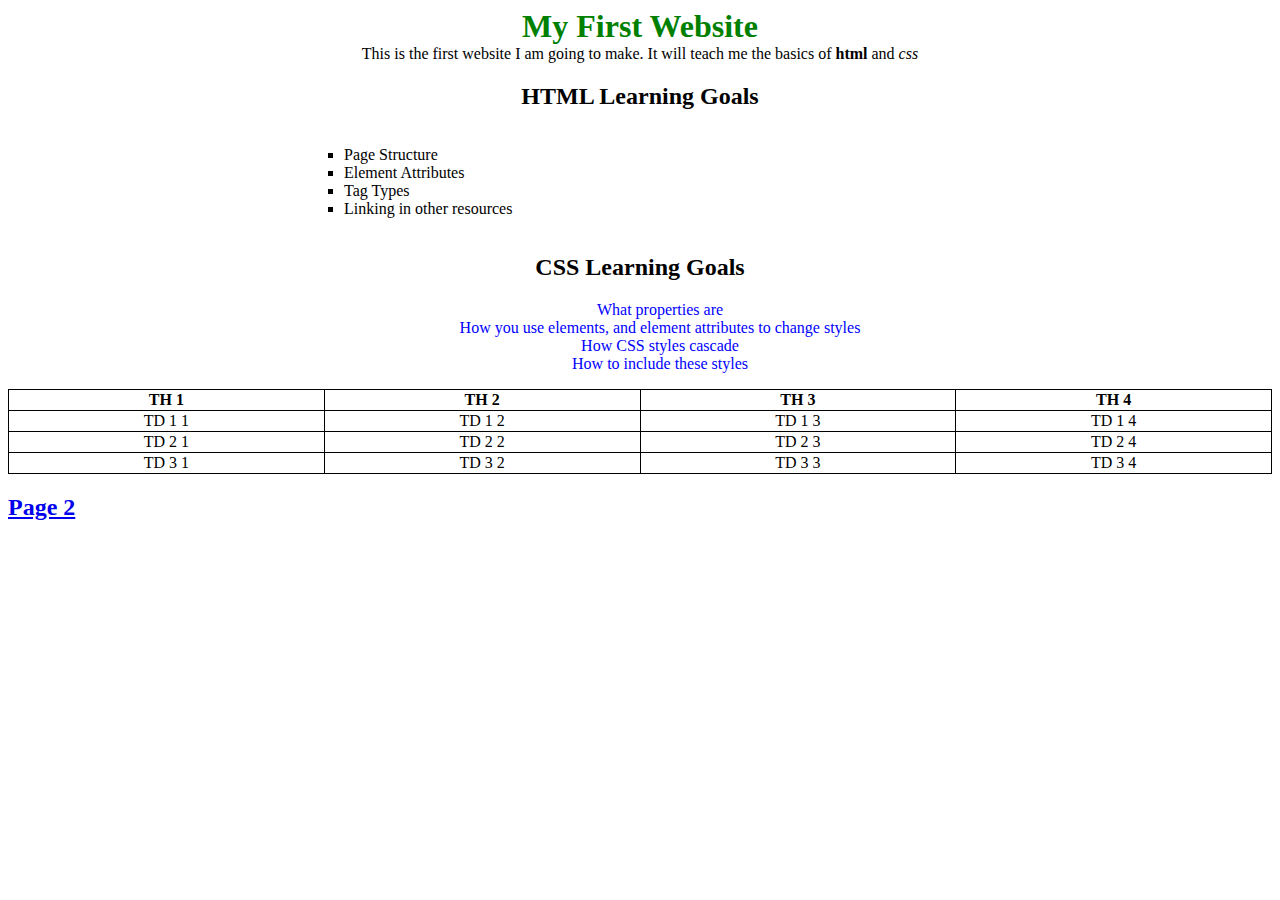
<file: index.html>
<!DOCTYPE html>
<html>
	<head>
		<meta charset="utf-8">
		<title>Demo Project</title>
		<link rel="stylesheet" href="./styles/style.css"/>
	</head>
	<body>
		<h1 class="center">My First Website</h1>
		<p class="center">
			This is the first website I am going to make. It will teach me the basics of <strong>html</strong> and <em>css</em>
		</p>

		<div class="center">
			<h2>HTML Learning Goals</h2>
			<ul class="center-list">
				<li class="html-list">Page Structure</li>
				<li class="html-list">Element Attributes</li>
				<li class="html-list">Tag Types</li>
				<li class="html-list">Linking in other resources</li>
			</ul>
		</div>
		<div class="center">
			<h2>CSS Learning Goals</h2>
			<ul>
				<li class="css-list">What properties are</li>
				<li class="css-list">How you use elements, and element attributes to change styles</li>
				<li class="css-list">How CSS styles cascade</li>
				<li class="css-list">How to include these styles</li>
			</ul>
		</div>
		<table class="center">
			<tr>
				<th>TH 1</th>
				<th>TH 2</th>
				<th>TH 3</th>
				<th>TH 4</th>
			</tr>
			<tr>
				<td>TD 1 1</td>
				<td>TD 1 2</td>
				<td>TD 1 3</td>
				<td>TD 1 4</td>
			</tr>
			<tr>
				<td>TD 2 1</td>
				<td>TD 2 2</td>
				<td>TD 2 3</td>
				<td>TD 2 4</td>
			</tr>
			<tr>
				<td>TD 3 1</td>
				<td>TD 3 2</td>
				<td>TD 3 3</td>
				<td>TD 3 4</td>
			</tr>
		</table>
		<h2><a href="./page2.html">Page 2</a></h2>
	</body>
</html>
</file>
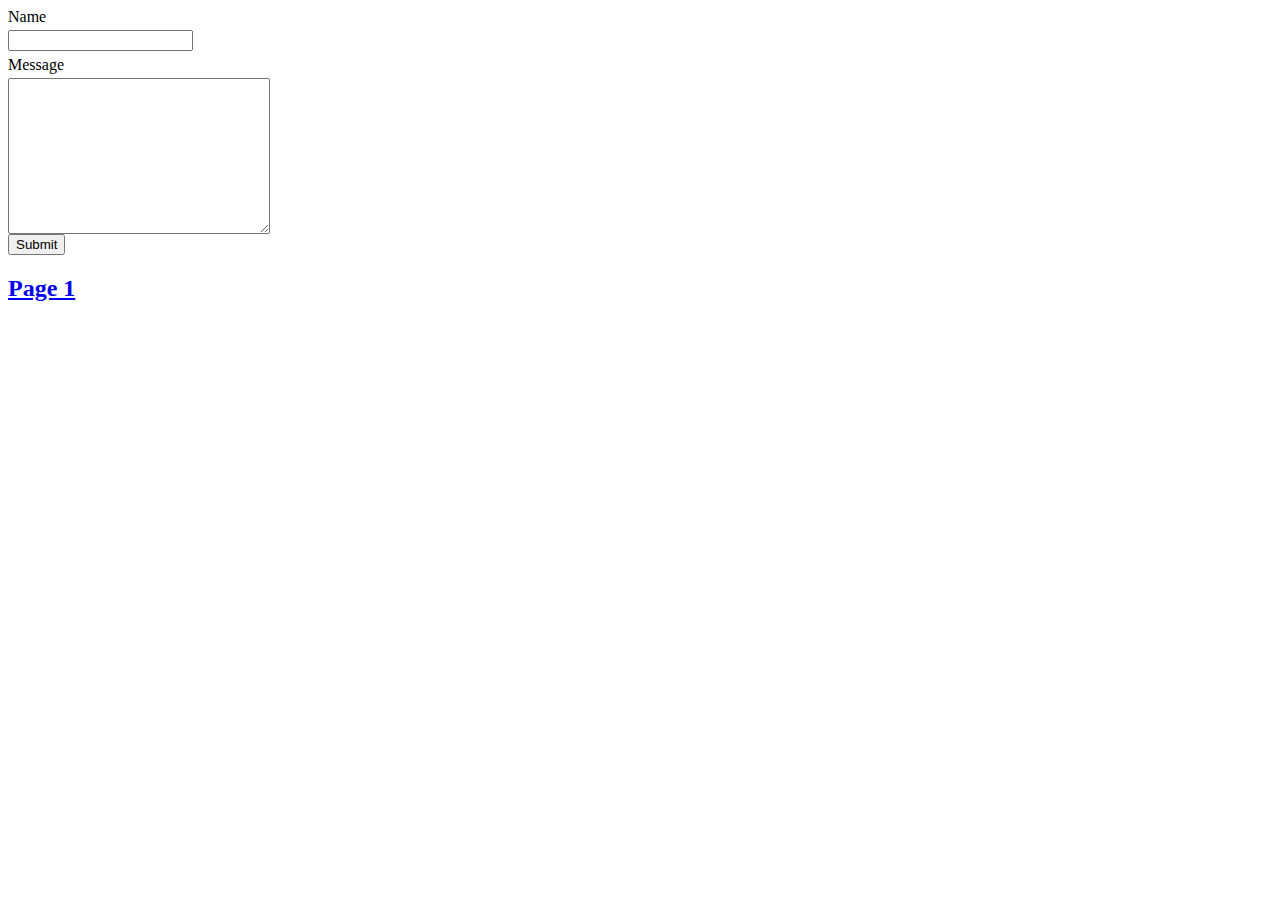
<file: page2.html>
<!DOCTYPE html>
<html lang="en">
	<head>
		<meta charset="UTF-8">
		<title>Page 2</title>
		<link rel="stylesheet" href="./styles/style.css">
	</head>
	<body>
		<form action="#">
			<div>
				<label for="name">Name</label>
				<input type="text" name="name" id="name">
			</div>
			<div>
				<label for="message">Message</label>
				<textarea name="message" id="message" cols="30" rows="10"></textarea>
			</div>
			<div>
				<button type="submit">Submit</button>
			</div>
		</form>
		<h2><a href="index.html">Page 1</a> </h2>
	</body>
</html>
</file>
<file: styles/style.css>
h1 {
	color: green;
}

li {
	list-style: none;
}

table {
	border-collapse: collapse;
}

table, td, th {
	border: 1px solid black;
}

.html-list {
	list-style-type: square;
}

.css-list {
	color: blue;
}
.center {
	width: 100%;
	margin: auto;
	text-align: center;
}

.center-list {
	width: 50%;
	list-style-position: inside;
	text-align: left;
	display: inline-block;
}

input, label, textarea {
	display: block;
	margin-top: .3em;
}
</file>
